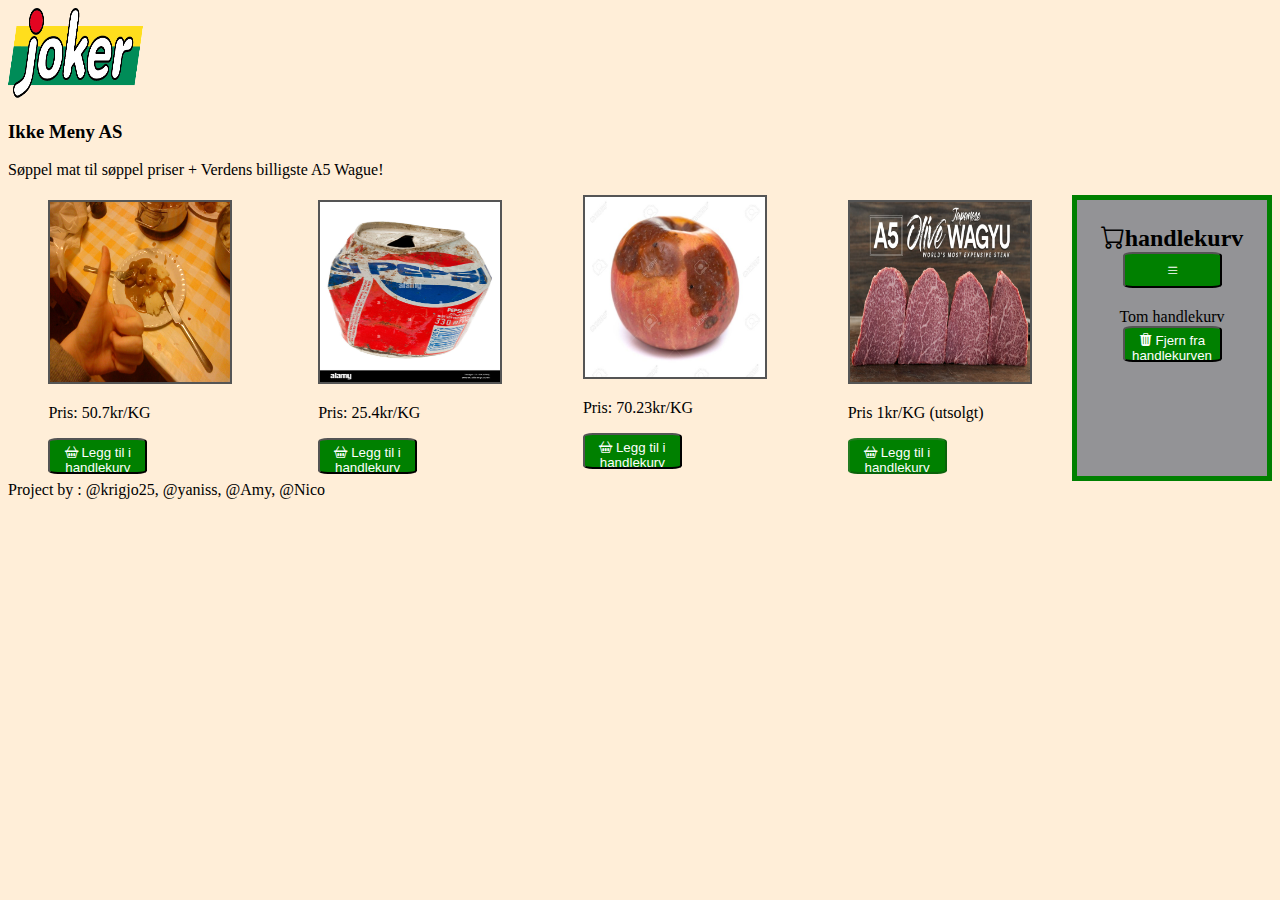
<file: TeamOppgave1/Alpha-Bravo-main/Team1/ikkemeny/index.html>
<!DOCTYPE html>
<html>

<head>
    <!-- Metadata-->
    <meta charset='utf-8'>
    <meta http-equiv='X-UA-Compatible' content='IE=edge'>
    <meta name="viewport" content="initial-scale=1, width=device-width">

    <!-- Bootstrap-->
    <!-- CSS-->
    <link rel='stylesheet' href='static/styles.css'>

    <!-- JavaScript-->
    <script src="lib/js/lib.js"></script>
</head>

<body>
    <header>

        <a href="/"><img src="lib/img/ikkeMenyLogo.png" alt="ikkemeny log.png"></a>
        <h3 class="band-logo">Ikke Meny AS</h3>
        <p class="slogan">Søppel mat til søppel priser + Verdens billigste A5 Wague!</p>
    </header>
    <main>
        <aside class="shopping-cart">
            <h2><i class="bi bi-cart"></i>handlekurv<button onclick="toggleShoppingCart()"><i class="bi bi-list"></i></button></h2>
            <div class='wrapper-container'>
                
                <div id='cart'>
                </div>
                <div id="total-products">Tom handlekurv</div>
                <div class="total-price">
                    <button class="removeFromCartButton" onclick="removeCart()">
                        <i class="bi bi-trash3-fill"></i> Fjern fra handlekurven</button>
                </div>
            </div>
        </aside>


        <section>
            <div class="flex-box">
                <div class="flex-item">
                    <img src="lib/img/joikaBoller.JPG" alt="joikaBoller.JPG">
                    <p>Pris: 50.7kr/KG</p>
                    <button onclick="addToCart('HalvSpist Jokke bolle')"><i class="bi bi-basket2"></i> Legg til i
                        handlekurv</button>
                </div>
                <div class='flex-item'>

                    <img src="lib/img/vintagePepsi.png" alt="vintagePepsi.png">
                    <p>Pris: 25.4kr/KG</p>
                    <button onclick="addToCart('Vintage Pepsi')"><i class="bi bi-basket2"></i> Legg til i
                        handlekurv</button>
                </div>
                <div class="flex-item'">
                    <img src="lib/img/slightlyOldApple.jfif" alt="slightlyOldApple.jfif">
                    <p>Pris: 70.23kr/KG</p>
                    <button onclick="addToCart('slightly Old Apple')"><i class="bi bi-basket2"></i> Legg til i
                        handlekurv</button>
                </div>

                <div class="flex-item">
                    <img src="lib/img/a5Wague.jpg" alt="A5 Wagyu">
                    <p>Pris 1kr/KG (utsolgt)</p>
                    <button disabled><i class="bi bi-basket2"></i> Legg til i handlekurv</button>
                </div>
            </div>
        </section>
    </main>
    <footer>Project by : @krigjo25, @yaniss, @Amy, @Nico</footer>

</body>

</html>
</file>
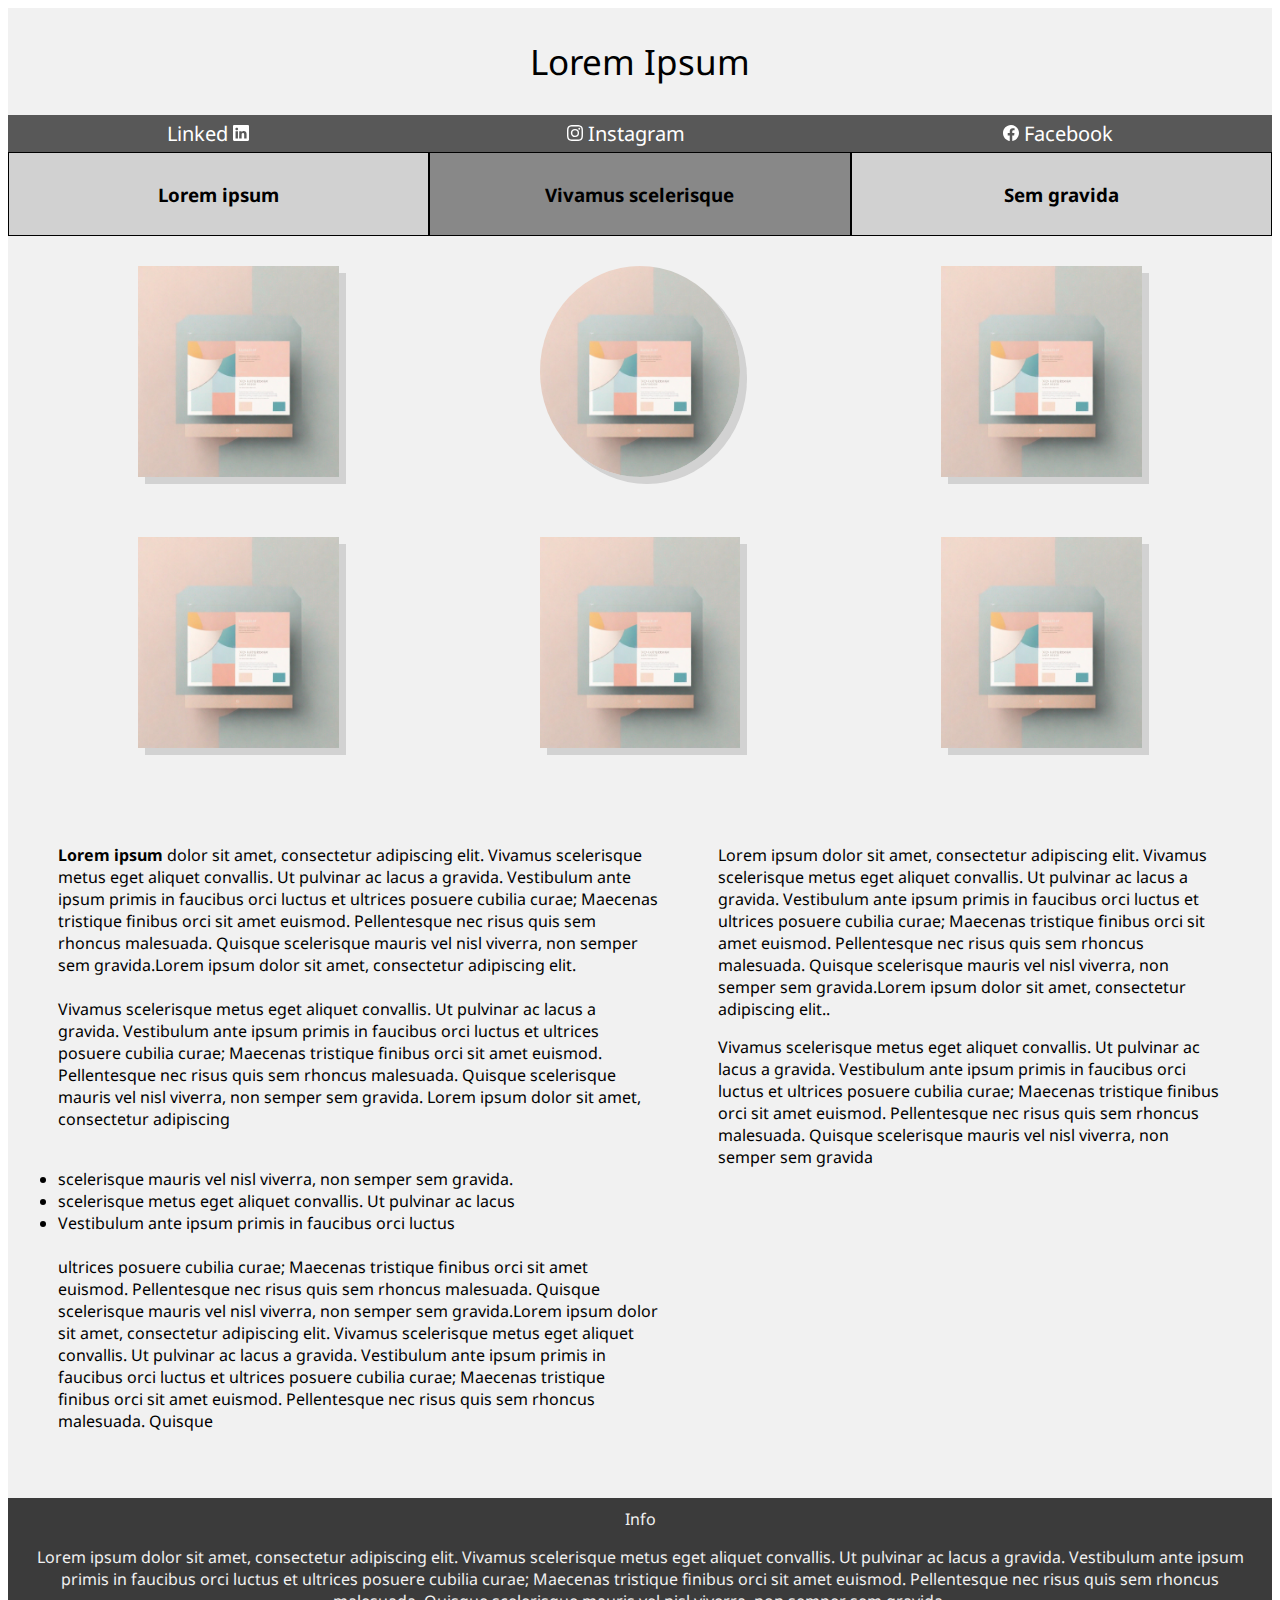
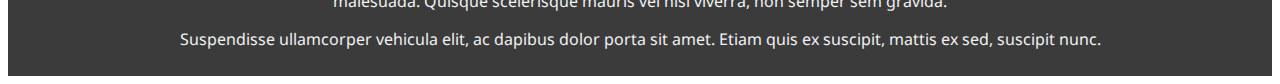
<file: Introside/introYaniss.html>
<!DOCTYPE html>
<html lang="en">

<head>
    <meta charset="UTF-8">
    <meta name="viewport" content="width=device-width, initial-scale=1.0">
    <title>Yaniss</title>

    <link rel="preconnect" href="https://fonts.googleapis.com">
    <link rel="preconnect" href="https://fonts.gstatic.com" crossorigin>
    <link href="https://fonts.googleapis.com/css2?family=Noto+Sans:ital,wght@0,100..900;1,100..900&display=swap"
        rel="stylesheet">
    <link rel="stylesheet" href="styles.css">
</head>

<body>

    <script src="java.js"></script>

    <div class="header">Lorem Ipsum</div>

    <div class="row">
        <div class="navBar"> <a href="https://www.linkedin.com/in/yaniss-fiskum-041b959b/">Linked</a>
            <img src="introIMG/linkedin.svg">
        </div>
        <div class="navBar white"><img src="introIMG/instagram.svg" alt=""> <a href="https://www.instagram.com">
                Instagram</a></div>
        <div class="navBar white"><img src="introIMG/facebook.svg" alt=""> <a href="https://www.facebook.com">
                Facebook</a></div>
    </div>

    <div class="row">

        <div class="column offWhite1">
            <h3 style="user-select: none;" onclick="closeTab1()">Lorem ipsum</h3>
            <div id="Tab1"></div>
        </div>

        <div class="column offWhite2">
            <h3 style="user-select: none;" onclick="closeTab2()">Vivamus scelerisque</h3>
            <div id="Tab2"></div>
        </div>

        <div class="column offWhite1">
            <h3 style="user-select: none;" onclick="closeTab3()">Sem gravida</h3>
            <div id="Tab3"></div>
        </div>

    </div>

    <div class="header row">
        <div>
            <img class="mediumImage imgBorder" src="introIMG/99749949.jpg" alt="Placeholder IMG">
        </div>
        <div><img class="mediumImageRound imgBorder" src="introIMG/99749949.jpg" alt="Placeholder IMG"></div>
        <div><img class="mediumImage imgBorder" src="introIMG/99749949.jpg" alt="Placeholder IMG"></div>
    </div>

    <div class="header row">
        <div>
            <img class="mediumImage imgBorder" src="introIMG/99749949.jpg" alt="Placeholder IMG">
        </div>
        <div><img class="mediumImage imgBorder" src="introIMG/99749949.jpg" alt="Placeholder IMG"></div>
        <div><img class="mediumImage imgBorder" src="introIMG/99749949.jpg" alt="Placeholder IMG"></div>
    </div>

    <div class="content row">
        <div style="padding: 30px; text-align: left;">
            <p> <strong>Lorem ipsum</strong> dolor sit amet, consectetur adipiscing elit. Vivamus
                scelerisque metus eget aliquet convallis. Ut pulvinar ac lacus a
                gravida. Vestibulum ante ipsum primis in faucibus orci luctus et
                ultrices posuere cubilia curae; Maecenas tristique finibus orci sit amet
                euismod. Pellentesque nec risus quis sem rhoncus malesuada. Quisque
                scelerisque mauris vel nisl viverra, non semper sem gravida.Lorem ipsum dolor sit amet, consectetur
                adipiscing elit. <br />
                <br />
                Vivamus scelerisque metus eget aliquet convallis. Ut pulvinar ac lacus a
                gravida. Vestibulum ante ipsum primis in faucibus orci luctus et
                ultrices posuere cubilia curae; Maecenas tristique finibus orci sit amet
                euismod. Pellentesque nec risus quis sem rhoncus malesuada. Quisque
                scelerisque mauris vel nisl viverra, non semper sem gravida.
                Lorem ipsum dolor sit amet, consectetur adipiscing
                <br />
                <br />
                <li>scelerisque mauris vel nisl viverra, non semper sem gravida.</li>
                <li> scelerisque metus eget aliquet convallis. Ut pulvinar ac lacus</li>
                <li> Vestibulum ante ipsum primis in faucibus orci luctus</li>
                <br />
                ultrices posuere cubilia curae; Maecenas tristique finibus orci sit amet
                euismod. Pellentesque nec risus quis sem rhoncus malesuada. Quisque
                scelerisque mauris vel nisl viverra, non semper sem gravida.Lorem ipsum dolor sit amet, consectetur
                adipiscing elit. Vivamus
                scelerisque metus eget aliquet convallis. Ut pulvinar ac lacus a
                gravida. Vestibulum ante ipsum primis in faucibus orci luctus et
                ultrices posuere cubilia curae; Maecenas tristique finibus orci sit amet
                euismod. Pellentesque nec risus quis sem rhoncus malesuada. Quisque
            </p>

        </div>

        <div style="padding: 30px; text-align: left;">
            <p>Lorem ipsum dolor sit amet, consectetur adipiscing elit. Vivamus
                scelerisque metus eget aliquet convallis. Ut pulvinar ac lacus a
                gravida. Vestibulum ante ipsum primis in faucibus orci luctus et
                ultrices posuere cubilia curae; Maecenas tristique finibus orci sit amet
                euismod. Pellentesque nec risus quis sem rhoncus malesuada. Quisque
                scelerisque mauris vel nisl viverra, non semper sem gravida.Lorem ipsum dolor sit amet, consectetur
                adipiscing elit..</p>
            <p>Vivamus scelerisque metus eget aliquet convallis. Ut pulvinar ac lacus a
                gravida. Vestibulum ante ipsum primis in faucibus orci luctus et
                ultrices posuere cubilia curae; Maecenas tristique finibus orci sit amet
                euismod. Pellentesque nec risus quis sem rhoncus malesuada. Quisque
                scelerisque mauris vel nisl viverra, non semper sem gravida</p>
        </div>

    </div>

    <div>

    </div>

    <div class="footer">

        <div>Info
            <p>Lorem ipsum dolor sit amet, consectetur adipiscing elit. Vivamus
                scelerisque metus eget aliquet convallis. Ut pulvinar ac lacus a
                gravida. Vestibulum ante ipsum primis in faucibus orci luctus et
                ultrices posuere cubilia curae; Maecenas tristique finibus orci sit amet
                euismod. Pellentesque nec risus quis sem rhoncus malesuada. Quisque
                scelerisque mauris vel nisl viverra, non semper sem gravida.</p>
            <p>Suspendisse ullamcorper vehicula elit, ac dapibus dolor porta sit amet.
                Etiam quis ex suscipit, mattis ex sed, suscipit nunc.</p>
        </div>
    </div>

</body>

</html>
</file>
<file: Introside/styles.css>
/* <uniquifier>: Use a unique and descriptive class name
 <weight>: Use a value from 100 to 900 */

div {
  font-family: "Noto Sans", sans-serif;
  font-optical-sizing: auto;
  font-weight: weight;
  font-style: normal;
  font-variation-settings: "wdth" 100;
}

.header {
  background-color: #f1f1f1;
  padding: 30px;
  text-align: center;
  font-size: 35px;
}

.navBar{
  background-color: rgb(88, 88, 88);
  padding: 5px;
  text-align: center;
  font-size: 20px;
  color: #6857ff;
  flex: auto;
}

.offWhite1 {
  background-color: rgb(209, 209, 209);
  opacity: 100%;
  border: 1px solid black;
}

.offWhite2 {
  background-color: rgb(136, 136, 136);
  opacity: 100%;
  border: 1px solid black;
}

.offWhite3 {
  background-color: rgb(209, 209, 209);
  opacity: 100%;
  border: 1px solid black;
}

a{
  color: white;
  text-decoration: none;
}

.row {
  display: flex;
}

.column {
  -webkit-flex: 1;
  -ms-flex: 1;
  flex: 1;
  padding: 10px;
  height: auto;
}



.footer {
  background-color: #3b3b3b;
  padding: 10px;
  text-align: center;
  color: #f1f1f1;
}


.imgBorder{
  /* border: #6d6a6a solid 3px; */
  box-shadow:#5a5a5a34 7px 7px ;
}

.mediumImage{
  height: 100%;
  width: 50%;
}

.mediumImageRound{
  height: 100%;
  width: 50%;
  border-radius: 50%;
}

.content{
  background-color: #f1f1f1;
  padding: 20px;
  text-align: center;
}

h3{
  text-align: center;
}
</file>
<file: TeamOppgave1/Alpha-Bravo-main/Team1/ikkemeny/static/styles.css>
@import url("https://cdn.jsdelivr.net/npm/bootstrap-icons@1.11.3/font/bootstrap-icons.min.css");

/*-----------------------------------Styling Hjemmeside--------------------------------------------*/

body {
    box-sizing: border-box;
    background-color: rgb(255, 238, 216);
  }
  
  main {
    display: grid;
    grid-template-columns: auto 200px;
    grid-auto-rows: auto;
    grid-template-areas: "product cart";
  }
  
  section .flex-box {
    display: flex;
  }
  
  /*----------------------------------Styling Produkter----------------------------------------------*/
  
  .flex-box {
    display: flex;
    flex-wrap: wrap;
    gap: 5px;
    justify-content: space-around;
  }
  
  .flex-item {
    /*Må fylles*/
    box-flex: 1 1 100px;
    margin: 5px;
  }
  
  /*---------------------------------------Styling IMG------------------------------------------------*/
  
  section img {
    block-size: 20vh;
    inline-size: 20vh;
    border: 2px solid rgb(85, 85, 85);
   
  }
  
  header img {
    block-size: 10vh;
    inline-size: 15vh;
  }
  
  /*-----------------------------------Styling Handlekurv--------------------------------------------*/
  
  /*.shopping-cart{
      border: 5px;
      border-color: green;
      align-self: auto flex-end;
  } */
  
  /*------------------------------------Styling Buttons-----------------------------------------------*/
  
  button {
    padding: 0.5vh;
    block-size: 4vh;
    inline-size: 11vh;
    color: #fefefe;
    background-color: green;
    border-radius: 10%;
  }
  
  .removeFromCartButton {
    padding: 0.5vh;
    block-size: 4vh;
    inline-size: 11vh;
    color: #fefefe;
    background-color: green;
    border-radius: 10%;
  }
  
  /*--------------------------------------Styling Text Header------------------------------------------*/
  
  .header {
    padding: 2px;
    border: 2px;
  }
  
  .hide{
      display: none;
  
  }

.shopping-cart {
  grid-area: cart;  
  justify-content: center;  
  border: solid 5px;
  border-color: green;
  padding: 5px;
  text-align: center;
  height: auto;
  background-color: rgb(147, 147, 150);
}
aside {
  display: end;
  
}

.removeFromCartButton {
  padding: 0.5vh;
  block-size: 4vh;
  inline-size: 11vh;
  color: #fefefe;
  background-color: green;
  border-radius: 10%;
}

.upborder {
    border: 5px solid green;
    background-color: white;
    display: grid;
    grid-template-columns: 1700px auto;
    grid-template-areas: 'logo' 'trashcart';
    padding: 4px;
    align-items: baseline;
}

.trashcart {

    block-size: 1vh;
    inline-size: 1vh;
 
    
}
</file>
